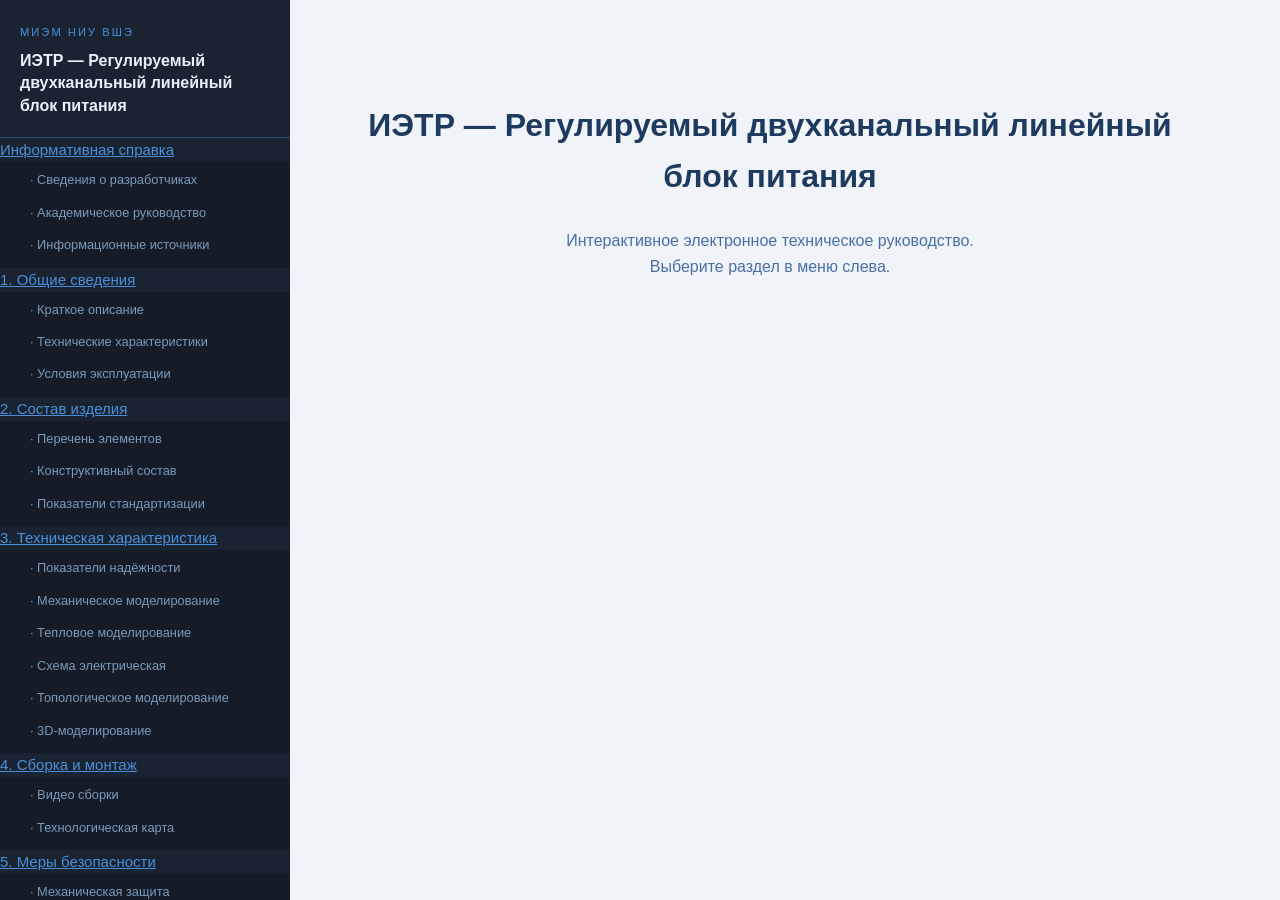
<file: index.html>
<!DOCTYPE html>
<html lang="ru">
<head>
  <meta charset="UTF-8">
  <meta name="viewport" content="width=device-width, initial-scale=1.0">
  <title>ИЭТР — Линейный блок питания</title>
  <link rel="stylesheet" href="style.css">
</head>
<body>
<div class="container">
  <nav class="sidebar">
    <div class="sidebar-header">
      <div class="logo">МИЭМ НИУ ВШЭ</div>
      <h2><a href="#" onclick="loadPage('pages/0.html')">ИЭТР — Регулируемый двухканальный линейный блок питания</a></h2>
    </div>
    <ul>
      <li>
        <a href="#" onclick="loadPage('pages/0.html')">Информативная справка</a>
        <ul class="submenu">
          <li><a href="#" onclick="loadPageAndScroll('pages/0.html','dev_team')">· Сведения о разработчиках</a></li>
          <li><a href="#" onclick="loadPageAndScroll('pages/0.html','academic_guidance')">· Академическое руководство</a></li>
          <li><a href="#" onclick="loadPageAndScroll('pages/0.html','info_sources')">· Информационные источники</a></li>
        </ul>
      </li>
      <li>
        <a href="#" onclick="loadPage('pages/1.html')">1. Общие сведения</a>
        <ul class="submenu">
          <li><a href="#" onclick="loadPageAndScroll('pages/1.html','brief-desc')">· Краткое описание</a></li>
          <li><a href="#" onclick="loadPageAndScroll('pages/1.html','tech-spec')">· Технические характеристики</a></li>
          <li><a href="#" onclick="loadPageAndScroll('pages/1.html','operating-cond')">· Условия эксплуатации</a></li>
        </ul>
      </li>
      <li>
        <a href="#" onclick="loadPage('pages/2.html')">2. Состав изделия</a>
        <ul class="submenu">
          <li><a href="#" onclick="loadPageAndScroll('pages/2.html','elements-list')">· Перечень элементов</a></li>
          <li><a href="#" onclick="loadPageAndScroll('pages/2.html','constructive-info')">· Конструктивный состав</a></li>
          <li><a href="#" onclick="loadPageAndScroll('pages/2.html','standardization')">· Показатели стандартизации</a></li>
        </ul>
      </li>
      <li>
        <a href="#" onclick="loadPage('pages/3.html')">3. Техническая характеристика</a>
        <ul class="submenu">
          <li><a href="#" onclick="loadPageAndScroll('pages/3.html','reliability')">· Показатели надёжности</a></li>
          <li><a href="#" onclick="loadPageAndScroll('pages/3.html','mechanical')">· Механическое моделирование</a></li>
          <li><a href="#" onclick="loadPageAndScroll('pages/3.html','thermal')">· Тепловое моделирование</a></li>
          <li><a href="#" onclick="loadPageAndScroll('pages/3.html','schematic')">· Схема электрическая</a></li>
          <li><a href="#" onclick="loadPageAndScroll('pages/3.html','topology')">· Топологическое моделирование</a></li>
          <li><a href="#" onclick="loadPageAndScroll('pages/3.html','model3d')">· 3D-моделирование</a></li>
        </ul>
      </li>
      <li>
        <a href="#" onclick="loadPage('pages/4.html')">4. Сборка и монтаж</a>
        <ul class="submenu">
          <li><a href="#" onclick="loadPageAndScroll('pages/4.html','assembly-video')">· Видео сборки</a></li>
          <li><a href="#" onclick="loadPageAndScroll('pages/4.html','route-card')">· Технологическая карта</a></li>
        </ul>
      </li>
      <li>
        <a href="#" onclick="loadPage('pages/5.html')">5. Меры безопасности</a>
        <ul class="submenu">
          <li><a href="#" onclick="loadPageAndScroll('pages/5.html','mech-protection')">· Механическая защита</a></li>
          <li><a href="#" onclick="loadPageAndScroll('pages/5.html','electrical-safety')">· Электробезопасность</a></li>
          <li><a href="#" onclick="loadPageAndScroll('pages/5.html','safe-operation')">· Безопасная эксплуатация</a></li>
          <li><a href="#" onclick="loadPageAndScroll('pages/5.html','troubles')">· Возможные неисправности</a></li>
        </ul>
      </li>
      <li>
        <a href="#" onclick="loadPage('pages/6.html')">6. Экономический расчёт</a>
        <ul class="submenu">
          <li><a href="#" onclick="loadPageAndScroll('pages/6.html','econ-materials')">· Стоимость материалов</a></li>
          <li><a href="#" onclick="loadPageAndScroll('pages/6.html','econ-work')">· Затраты на разработку</a></li>
          <li><a href="#" onclick="loadPageAndScroll('pages/6.html','econ-total')">· Себестоимость</a></li>
        </ul>
      </li>
    </ul>
  </nav>

  <main id="content">
    <div class="welcome">
      <h1>ИЭТР — Регулируемый двухканальный линейный блок питания</h1>
      <p>Интерактивное электронное техническое руководство.<br>Выберите раздел в меню слева.</p>
    </div>
  </main>
</div>
<script src="script.js"></script>
</body>
</html>
</file>
<file: style.css>
* {
  box-sizing: border-box;
  margin: 0;
  padding: 0;
}

body {
  font-family: 'Segoe UI', Arial, sans-serif;
  background: #f0f4f8;
  color: #1a2332;
  font-size: 15px;
  line-height: 1.6;
}

.container {
  display: flex;
  min-height: 100vh;
}

/* ── Sidebar ── */
.sidebar {
  width: 290px;
  min-width: 290px;
  background: #1a2332;
  color: #c8d6e5;
  display: flex;
  flex-direction: column;
  position: sticky;
  top: 0;
  height: 100vh;
  overflow-y: auto;
  scrollbar-width: thin;
  scrollbar-color: #2d4a6b #1a2332;
}

.sidebar::-webkit-scrollbar { width: 5px; }
.sidebar::-webkit-scrollbar-track { background: #1a2332; }
.sidebar::-webkit-scrollbar-thumb { background: #2d4a6b; border-radius: 3px; }

.sidebar-header {
  padding: 24px 20px 20px;
  border-bottom: 1px solid #2d4a6b;
}

.sidebar-header .logo {
  font-size: 0.7rem;
  text-transform: uppercase;
  letter-spacing: 2px;
  color: #4a90d9;
  margin-bottom: 8px;
}

.sidebar-header h2 {
  font-size: 1rem;
  font-weight: 700;
  color: #e8f0fa;
  line-height: 1.4;
}

.sidebar-header h2 a {
  color: inherit;
  text-decoration: none;
}

.sidebar nav ul {
  list-style: none;
  padding: 8px 0;
}

.sidebar nav > ul > li {
  border-bottom: 1px solid rgba(255,255,255,0.04);
}

.sidebar nav > ul > li > a {
  display: block;
  padding: 11px 20px;
  color: #a8c0d8;
  text-decoration: none;
  font-size: 0.88rem;
  font-weight: 600;
  transition: all 0.15s;
  border-left: 3px solid transparent;
}

.sidebar nav > ul > li > a:hover {
  color: #fff;
  background: rgba(74, 144, 217, 0.12);
  border-left-color: #4a90d9;
}

.submenu {
  list-style: none;
  background: rgba(0,0,0,0.2);
  padding: 2px 0 6px;
}

.submenu li a {
  display: block;
  padding: 6px 20px 6px 30px;
  color: #7a9ab8;
  text-decoration: none;
  font-size: 0.8rem;
  transition: color 0.15s;
}

.submenu li a:hover {
  color: #93c5fd;
}

/* ── Main content ── */
main {
  flex: 1;
  padding: 40px 50px;
  max-width: 960px;
}

main h1 {
  font-size: 1.75rem;
  font-weight: 700;
  color: #1a2332;
  margin-bottom: 28px;
  padding-bottom: 14px;
  border-bottom: 3px solid #4a90d9;
}

main h2 {
  font-size: 1.15rem;
  font-weight: 700;
  color: #1e3a5f;
  margin: 32px 0 14px;
  padding-left: 12px;
  border-left: 4px solid #4a90d9;
}

main h3 {
  font-size: 1rem;
  font-weight: 600;
  color: #2d5986;
  margin: 20px 0 10px;
}

main p {
  margin-bottom: 12px;
  color: #2d3e50;
}

/* ── Cards ── */
.card {
  background: #fff;
  border: 1px solid #dde6f0;
  border-radius: 8px;
  padding: 20px 24px;
  margin-bottom: 16px;
  box-shadow: 0 2px 8px rgba(0,0,0,0.04);
}

.card-accent {
  border-left: 4px solid #4a90d9;
}

.info-grid {
  display: flex;
  flex-direction: column;
  gap: 10px;
  margin: 14px 0 24px;
}

.info-row {
  background: #fff;
  border: 1px solid #dde6f0;
  border-left: 4px solid #4a90d9;
  border-radius: 6px;
  padding: 12px 16px;
  box-shadow: 0 1px 4px rgba(0,0,0,0.04);
}

.info-row b { color: #1a2332; }

/* ── Tables ── */
.data-table {
  width: 100%;
  border-collapse: collapse;
  font-size: 0.85rem;
  margin: 16px 0 24px;
  background: #fff;
  border-radius: 8px;
  overflow: hidden;
  box-shadow: 0 2px 8px rgba(0,0,0,0.06);
}

.data-table thead th {
  background: #1e3a5f;
  color: #fff;
  padding: 10px 12px;
  text-align: left;
  font-weight: 600;
  font-size: 0.82rem;
  letter-spacing: 0.3px;
}

.data-table tbody tr:nth-child(even) {
  background: #f5f8fc;
}

.data-table tbody td {
  padding: 8px 12px;
  border-bottom: 1px solid #e8eef5;
  color: #2d3e50;
}

.data-table tbody tr:hover {
  background: #eaf2ff;
}

.data-table .group-header td {
  background: #2d5986;
  color: #fff;
  font-weight: 600;
  font-size: 0.82rem;
}

/* ── Spec table ── */
.spec-table {
  width: 100%;
  border-collapse: collapse;
  font-size: 0.88rem;
  margin: 14px 0 24px;
  background: #fff;
  border-radius: 8px;
  overflow: hidden;
  box-shadow: 0 2px 6px rgba(0,0,0,0.05);
}

.spec-table td {
  padding: 9px 14px;
  border-bottom: 1px solid #e8eef5;
}

.spec-table td:first-child {
  font-weight: 600;
  color: #1e3a5f;
  width: 50%;
  background: #f5f8fc;
}

.spec-table tr:last-child td { border-bottom: none; }

/* ── Images ── */
.img-block {
  margin: 20px 0;
  text-align: center;
}

.img-block img {
  max-width: 100%;
  border-radius: 8px;
  border: 1px solid #dde6f0;
  box-shadow: 0 4px 16px rgba(0,0,0,0.1);
}

.img-caption {
  font-size: 0.82rem;
  color: #6b7f96;
  margin-top: 8px;
  font-style: italic;
}

/* ── Video placeholder ── */
.video-placeholder {
  width: 100%;
  aspect-ratio: 16/9;
  background: linear-gradient(135deg, #1a2332 60%, #2d5986);
  border-radius: 10px;
  display: flex;
  flex-direction: column;
  align-items: center;
  justify-content: center;
  color: #a8c0d8;
  border: 2px dashed #2d5986;
  margin: 20px 0;
}

.video-placeholder .play-icon {
  width: 64px;
  height: 64px;
  border-radius: 50%;
  background: rgba(74, 144, 217, 0.25);
  display: flex;
  align-items: center;
  justify-content: center;
  margin-bottom: 14px;
  border: 2px solid #4a90d9;
}

.video-placeholder .play-icon::after {
  content: '';
  border-left: 22px solid #4a90d9;
  border-top: 14px solid transparent;
  border-bottom: 14px solid transparent;
  margin-left: 6px;
}

.video-placeholder p {
  color: #7a9ab8;
  font-size: 0.9rem;
}

/* ── Route card images ── */
.route-grid {
  display: grid;
  grid-template-columns: 1fr 1fr;
  gap: 16px;
  margin: 16px 0;
}

.route-grid img {
  width: 100%;
  border-radius: 6px;
  border: 1px solid #dde6f0;
}

/* ── Badge / highlight ── */
.highlight-box {
  background: #eaf2ff;
  border: 1px solid #b3d0f5;
  border-left: 4px solid #4a90d9;
  border-radius: 6px;
  padding: 14px 18px;
  margin: 16px 0;
  color: #1e3a5f;
}

.highlight-box strong { color: #1a2332; }

.stat-badge {
  display: inline-block;
  background: #1e3a5f;
  color: #93c5fd;
  font-size: 0.78rem;
  font-weight: 600;
  padding: 3px 10px;
  border-radius: 12px;
  margin-left: 8px;
}

/* ── Welcome page ── */
.welcome {
  text-align: center;
  padding: 60px 20px;
}

.welcome h1 {
  border: none;
  font-size: 2rem;
  color: #1e3a5f;
  margin-bottom: 12px;
}

.welcome p {
  color: #4a6fa5;
  font-size: 1rem;
  max-width: 420px;
  margin: 0 auto;
}

/* ── Links ── */
a { color: #4a90d9; }
a:hover { color: #2d6fb0; }

ul.styled { padding-left: 22px; margin: 10px 0 16px; }
ul.styled li { margin-bottom: 6px; color: #2d3e50; }

/* ── Responsive ── */
@media (max-width: 1100px) {
  .sidebar { width: 250px; min-width: 250px; }
  main { padding: 30px 30px; }
}

@media (max-width: 780px) {
  .container { flex-direction: column; }
  .sidebar { width: 100%; height: auto; position: relative; }
  main { padding: 20px; }
  .route-grid { grid-template-columns: 1fr; }
}
</file>
